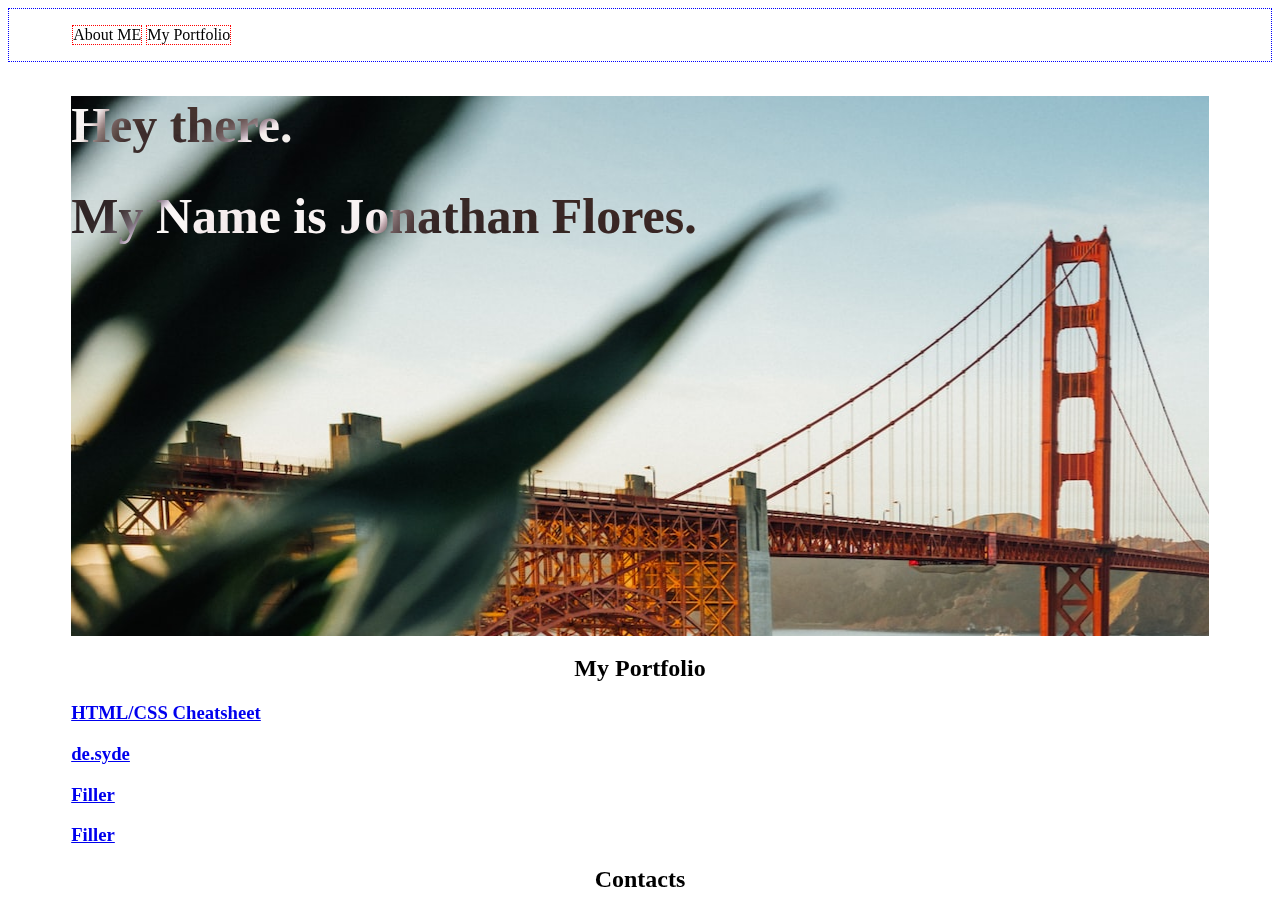
<file: index.html>
<!DOCTYPE html>
<html>
    <head>
        <link href="./resources/css/style.css" type="text/css" rel="stylesheet"/>
        <title>Jonathan David Flores' Portfolio</title>
    </head>
    
    <body>
        <header>
            <nav>
                <p class="button">About ME</p>
                <p class="button">My Portfolio</p>
            </nav>
        </header>
        
        <main>
            <div class="jumbotron">
                <h1>Hey there.</h1>
                <h1>My Name is Jonathan Flores.</h1>
            </div>

            <div class="portfolio_box">
                <h2>My Portfolio</h2>

                <div class="container">
                    <div class="container-child">
                        <h3><a href="./Projects/Cheat_Sheet/index.html">HTML/CSS Cheatsheet</a></h3>
                    </div>

                    <div class="container-child">
                        <h3><a href="./Projects/WebsiteDesignSys/">de.syde</a></h3>
                    </div>

                    <div class="container-child">
                        <h3><a href="#">Filler</a></h3>
                    </div>

                    <div class="container-child">
                        <h3><a href="#">Filler</a></h3>
                    </div>
                </div>
            </div>
        </main>

        <footer>
            <h2>Contacts</h2>
        </footer>
    </body>

</html>
</file>
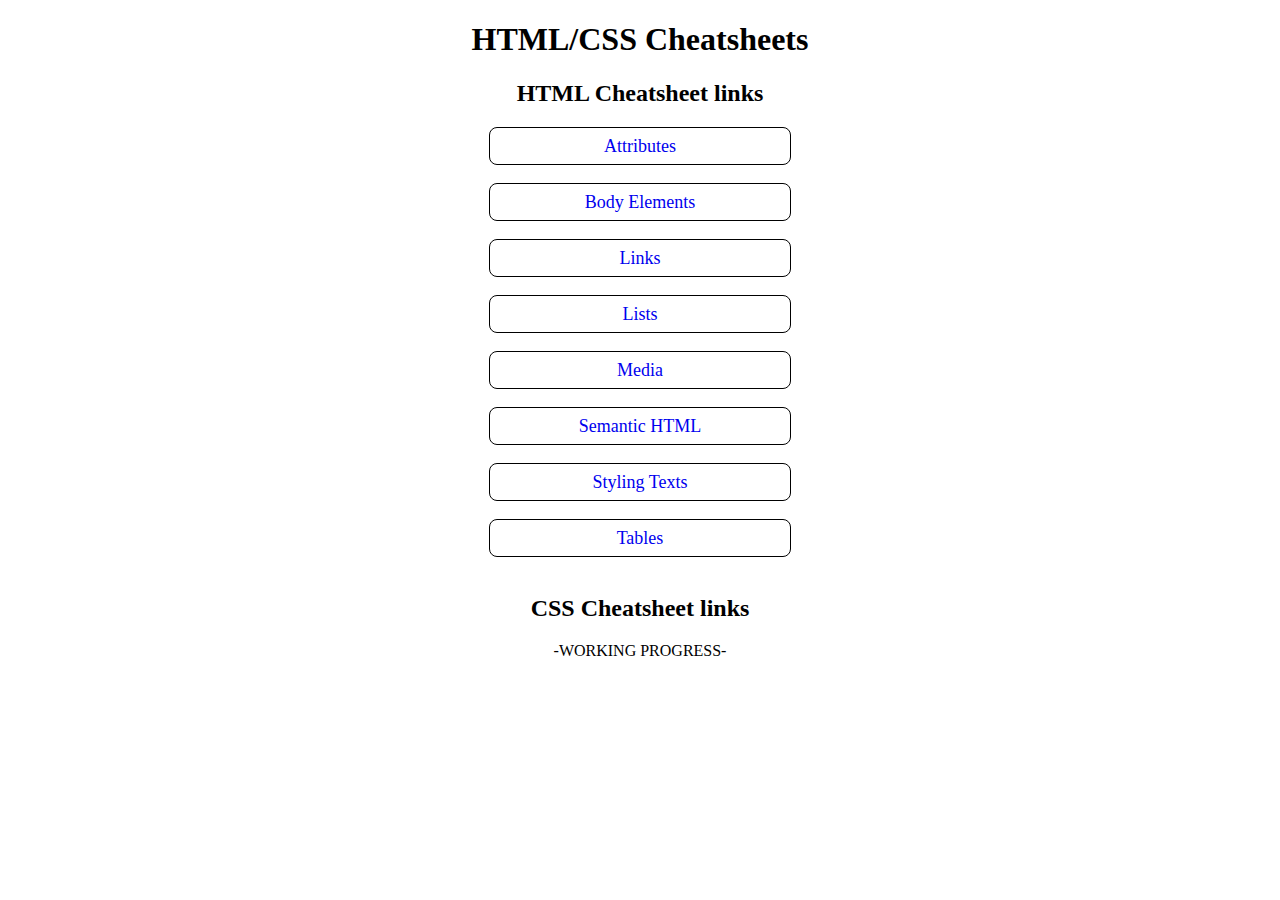
<file: Projects/Cheat_Sheet/index.html>
<!DOCTYPE html>
<html>
<head>
    <title>Home</title>
    <link href="./css/index.css" rel="stylesheet">
</head> 

<body>
    <header>
        <h1>HTML/CSS Cheatsheets</h1>
    </header>
    <main>
        <h2>HTML Cheatsheet links</h2>
       
        <a href="./html/html_cheatsheets/attributes.html">Attributes</a> <br>
        <a href="./html/html_cheatsheets/body_elements.html">Body Elements</a> <br>
        <a href="./html/html_cheatsheets/links.html">Links</a> <br>
        <a href="./html/html_cheatsheets/lists.html">Lists</a> <br>
        <a href="./html/html_cheatsheets/media.html">Media</a> <br>
        <a href="./html/html_cheatsheets/semantic_html.html">Semantic HTML</a> <br>
        <a href="./html/html_cheatsheets/styling_texts.html">Styling Texts</a> <br>
        <a href="./html/html_cheatsheets/tables.html">Tables</a> <br>
        

        <h2>CSS Cheatsheet links</h2>
        <p>-WORKING PROGRESS-</p>
    </main>
    <footer>

    </footer>
</body>
</html>
</file>
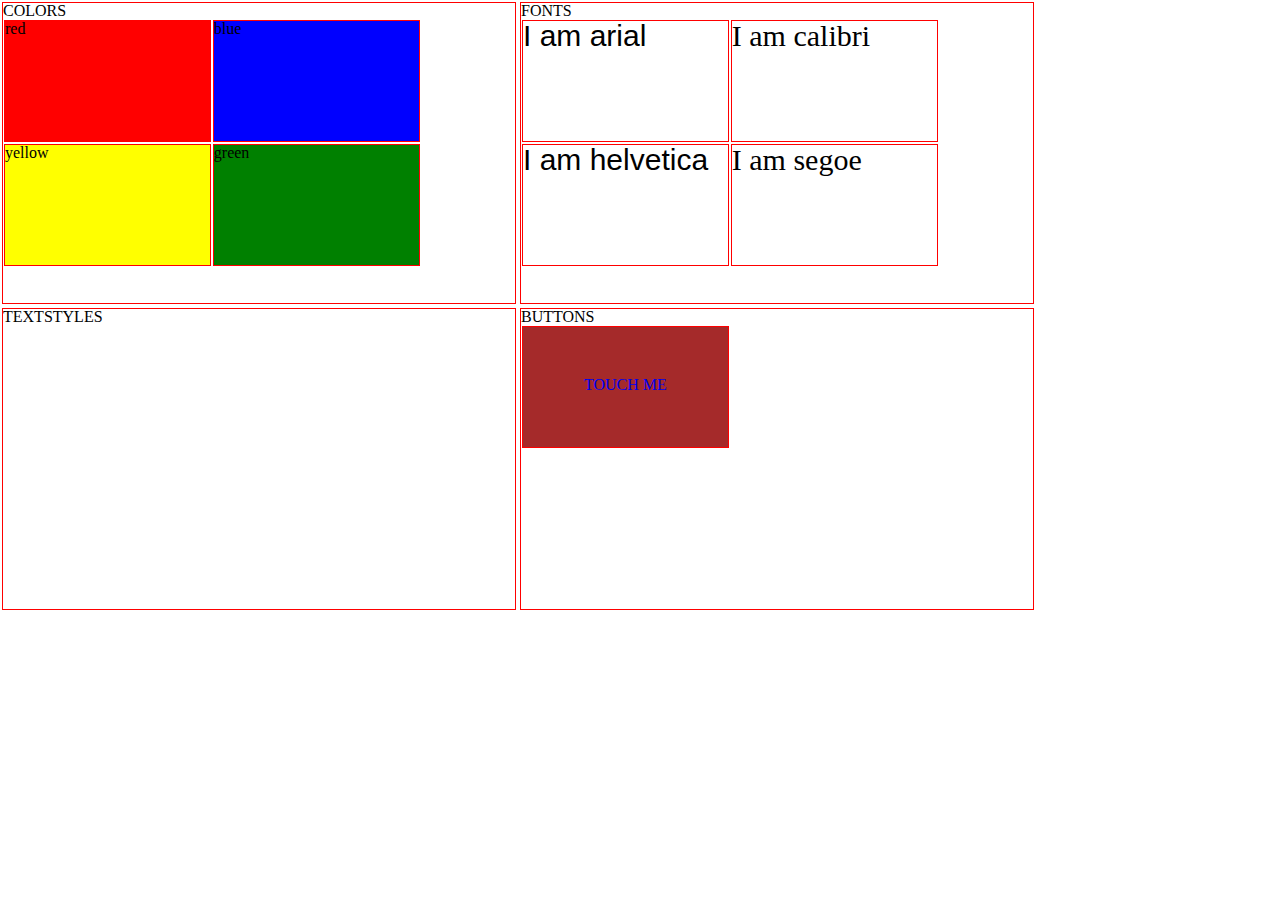
<file: Projects/WebsiteDesignSys/index.html>
<!DOCTYPE html>
<html>
    <head>
        <title>de.syde</title>
        <link href="./reset.css" rel="stylesheet">
        <link href="./styles.css" type="text/css" rel="stylesheet">
    </head>

    <body>
        <header>
            <h1></h1>
        </header>

        <main>
            <div class="container">
                <div class="container_child" id="colorBox">
                    <h2>colors</h2>
                    <div class="container_child_child" id="redbox">
                        <h3>red</h3>
                    </div>
                    <div class="container_child_child" id="bluebox">
                        <h3>blue</h3>
                    </div>
                    <div class="container_child_child" id="yellowbox">
                        <h3>yellow</h3>
                    </div>
                    <div class="container_child_child" id="greenbox">
                        <h3>green</h3>
                    </div>
                </div>

                <div class="container_child" id="fontBox">
                    <h2>fonts</h2>
                    <div class="container_child_child" id="arialbox">
                        <h3>I am arial</h3>
                    </div>
                    <div class="container_child_child" id="calibribox">
                        <h3>I am calibri</h3>
                    </div>
                    <div class="container_child_child" id="helveticabox">
                        <h3>I am helvetica</h3>
                    </div>
                    <div class="container_child_child" id="segoebox">
                        <h3>I am segoe</h3>
                    </div>
                </div>
            </div>

            <div class="container">
                <div class="container_child" id="textStyleBox">
                    <h2>textstyles</h2>
                </div>
                <div class="container_child" id="buttonBox">
                    <h2>buttons</h2>
                    <div class="container_child_child" id="skeuomorphismBox">
                        <h3>
                            <a href="#" class="skeuomorphism_button">TOUCH ME</a>
                        </h3>
                    </div>
                </div>
            </div>
        </main>    
    </body>
</html>
</file>
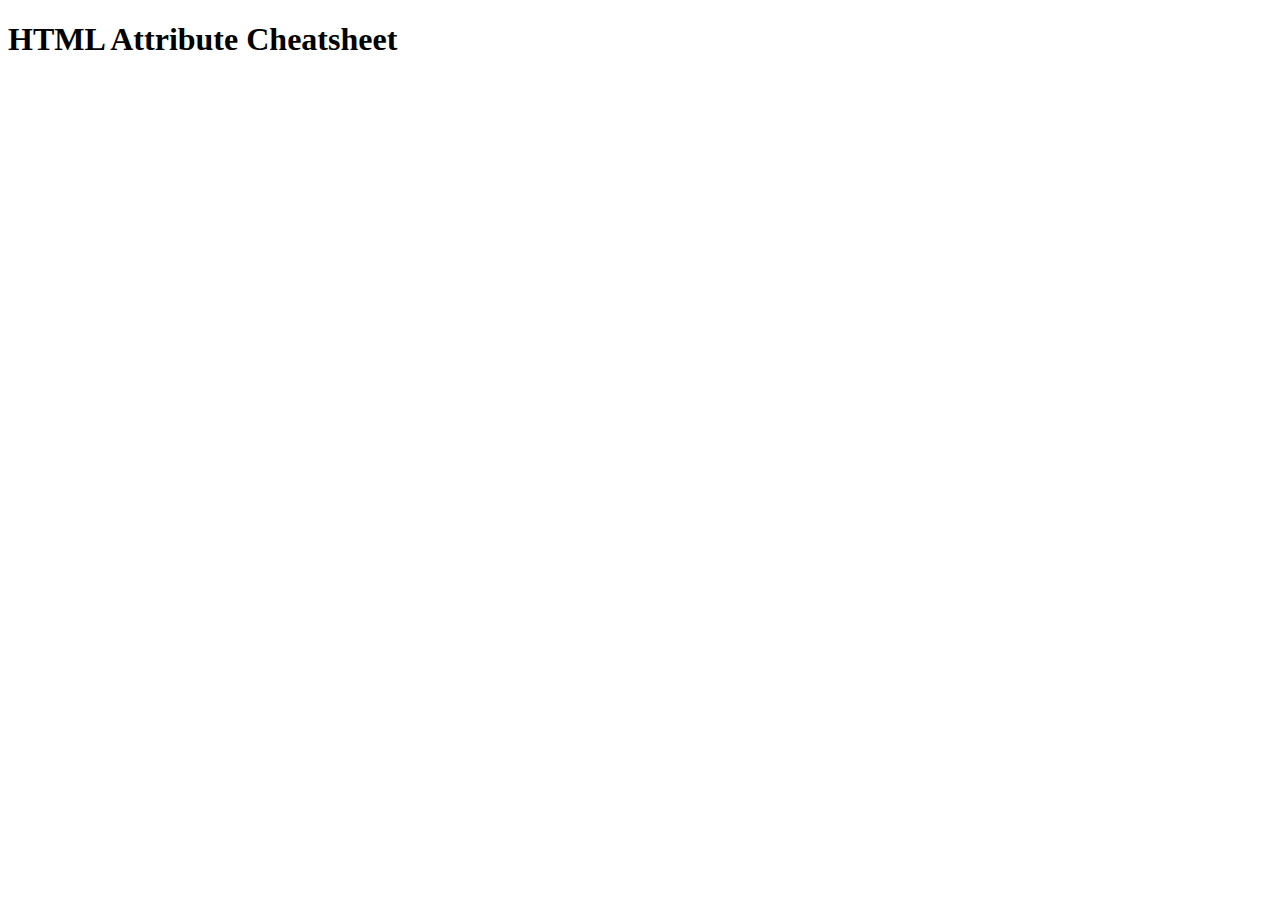
<file: Projects/Cheat_Sheet/html/html_cheatsheets/attributes.html>
<!DOCTYPE html>
<html>
<head>
    <title>Attributes</title>
</head> 

<body>
    <header>
        <h1>HTML Attribute Cheatsheet</h1>
    </header>
    <main>

    </main>
    <footer>
        
    </footer>
</body>
</html>
</file>
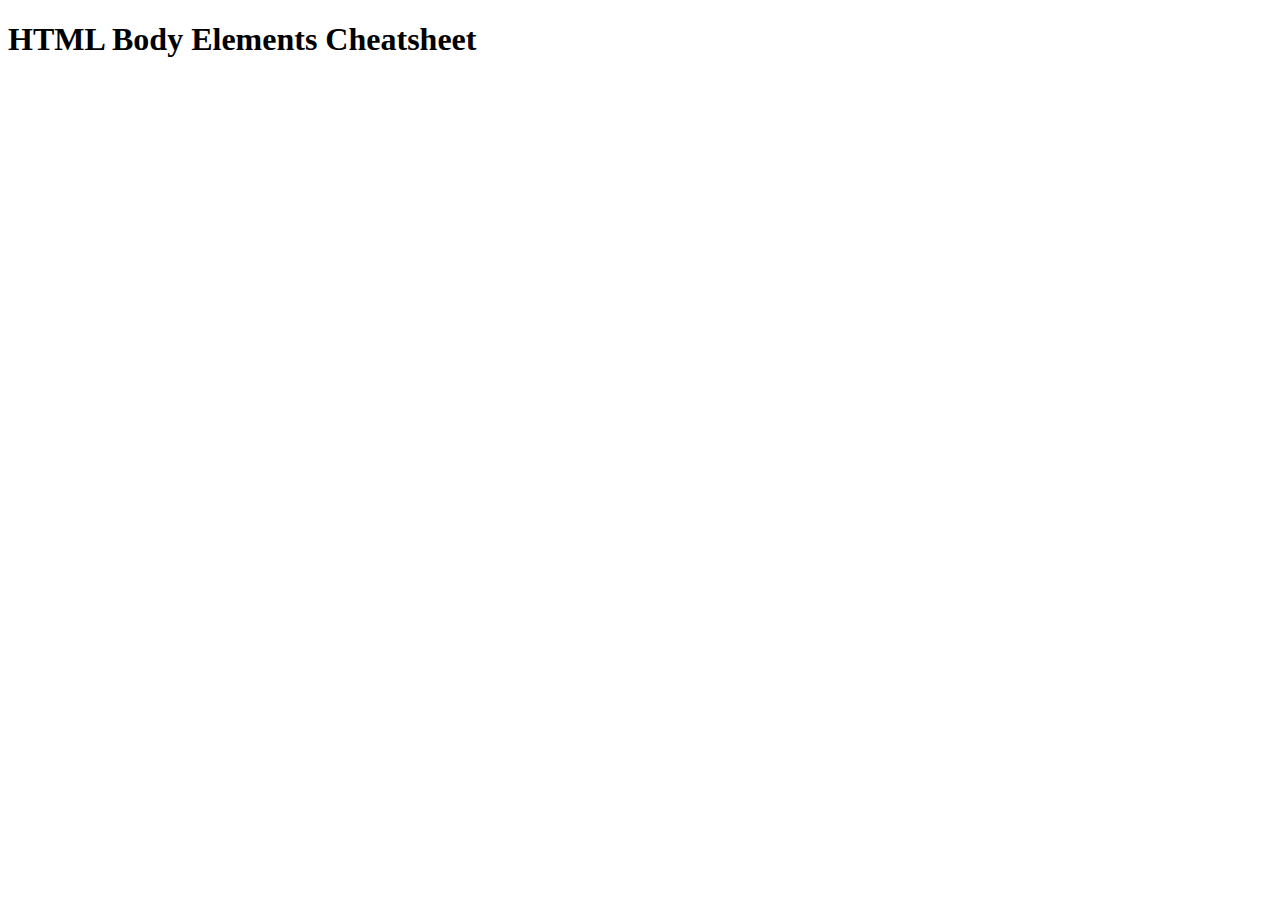
<file: Projects/Cheat_Sheet/html/html_cheatsheets/body_elements.html>
<!DOCTYPE html>
<html>
<head>
    <title>Body Elements</title>
</head> 

<body>
    <header>
        <h1>HTML Body Elements Cheatsheet</h1>
    </header>
    <main>

    </main>
    <footer>
        
    </footer>
</body>
</html>
</file>
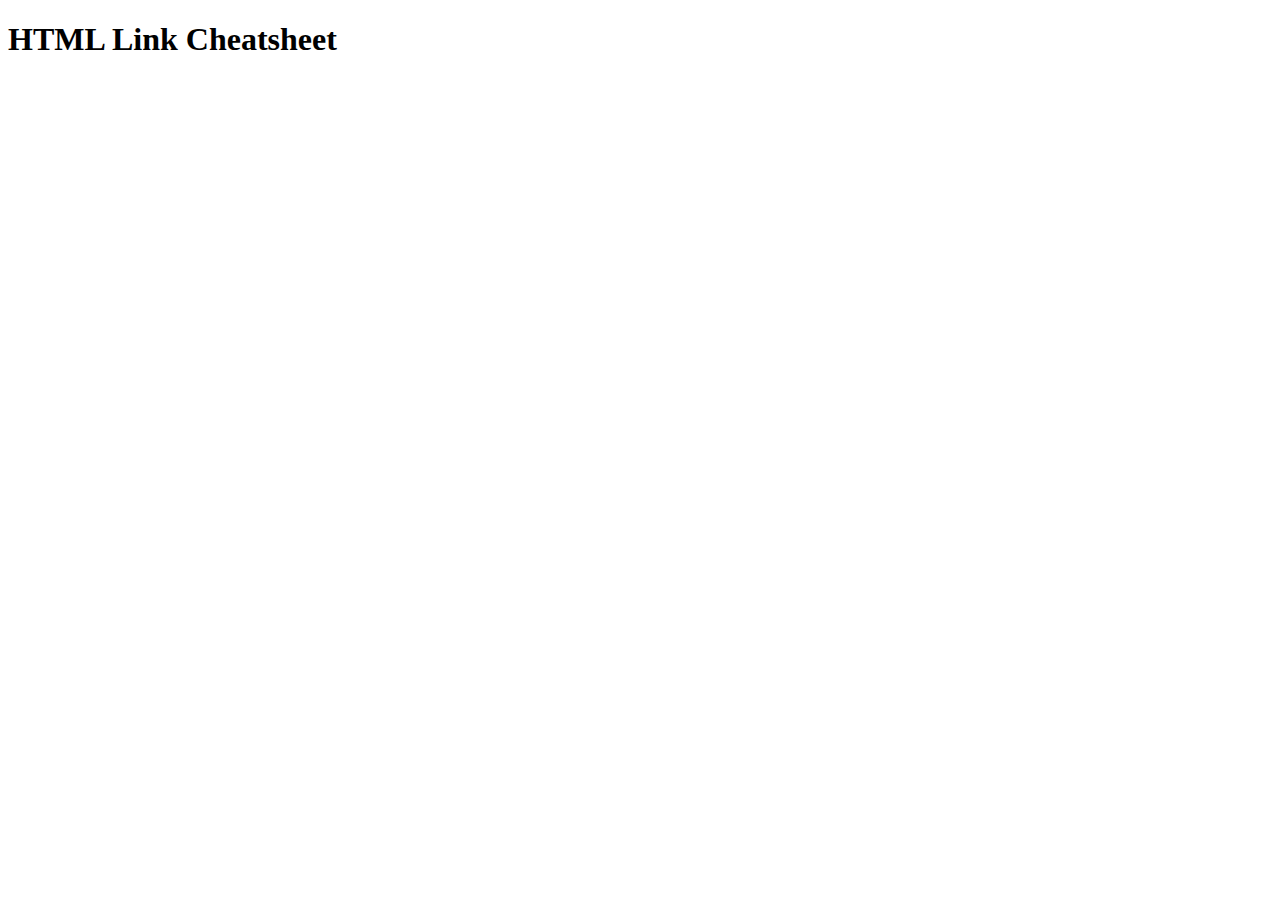
<file: Projects/Cheat_Sheet/html/html_cheatsheets/links.html>
<!DOCTYPE html>
<html>
<head>
    <title>Link</title>
</head> 

<body>
    <header>
        <h1>HTML Link Cheatsheet</h1>
    </header>
    <main>

    </main>
    <footer>
        
    </footer>
</body>
</html>
</file>
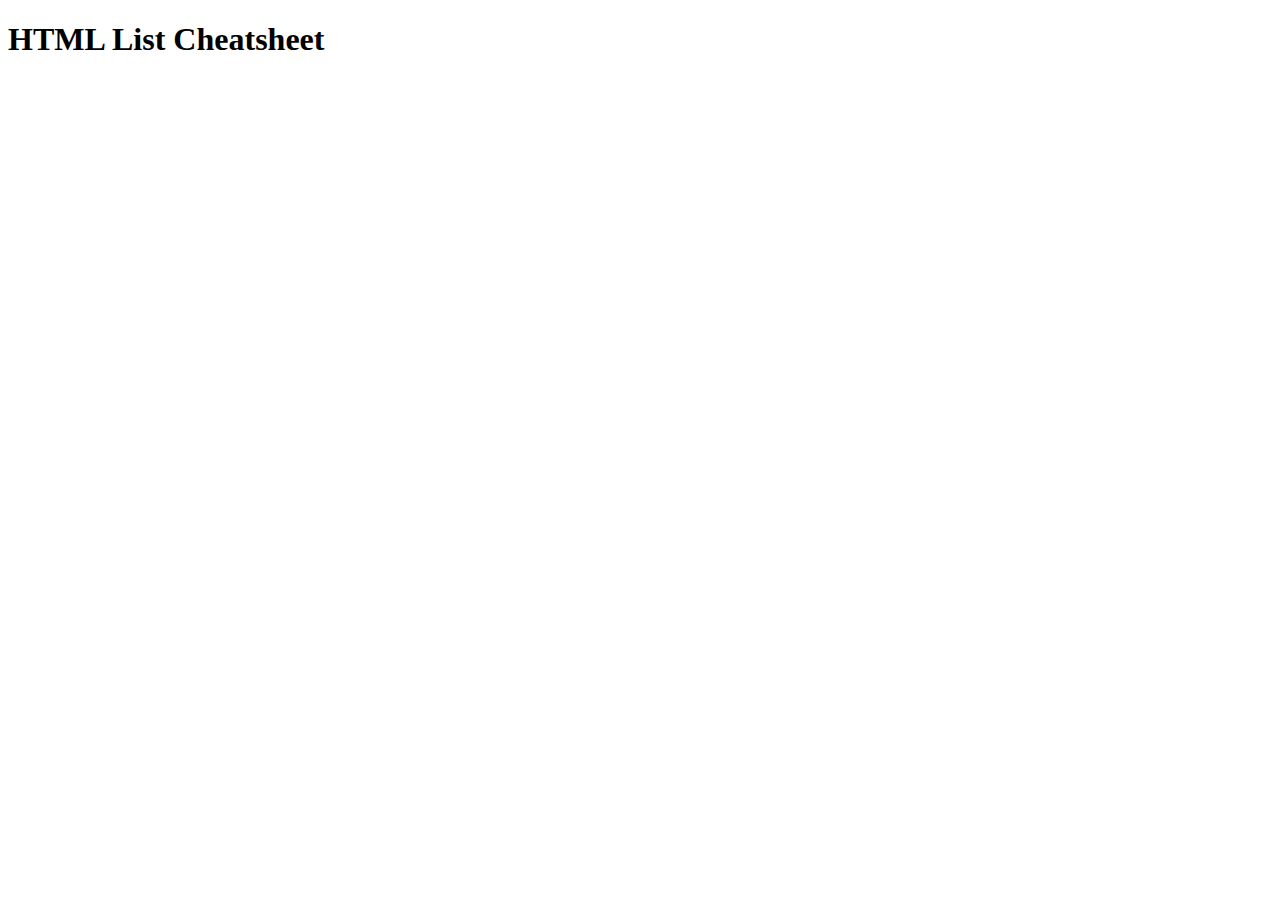
<file: Projects/Cheat_Sheet/html/html_cheatsheets/lists.html>
<!DOCTYPE html>
<html>
<head>
    <title>Lists</title>
</head> 

<body>
    <header>
        <h1>HTML List Cheatsheet</h1>
    </header>
    <main>

    </main>
    <footer>
        
    </footer>
</body>
</html>
</file>
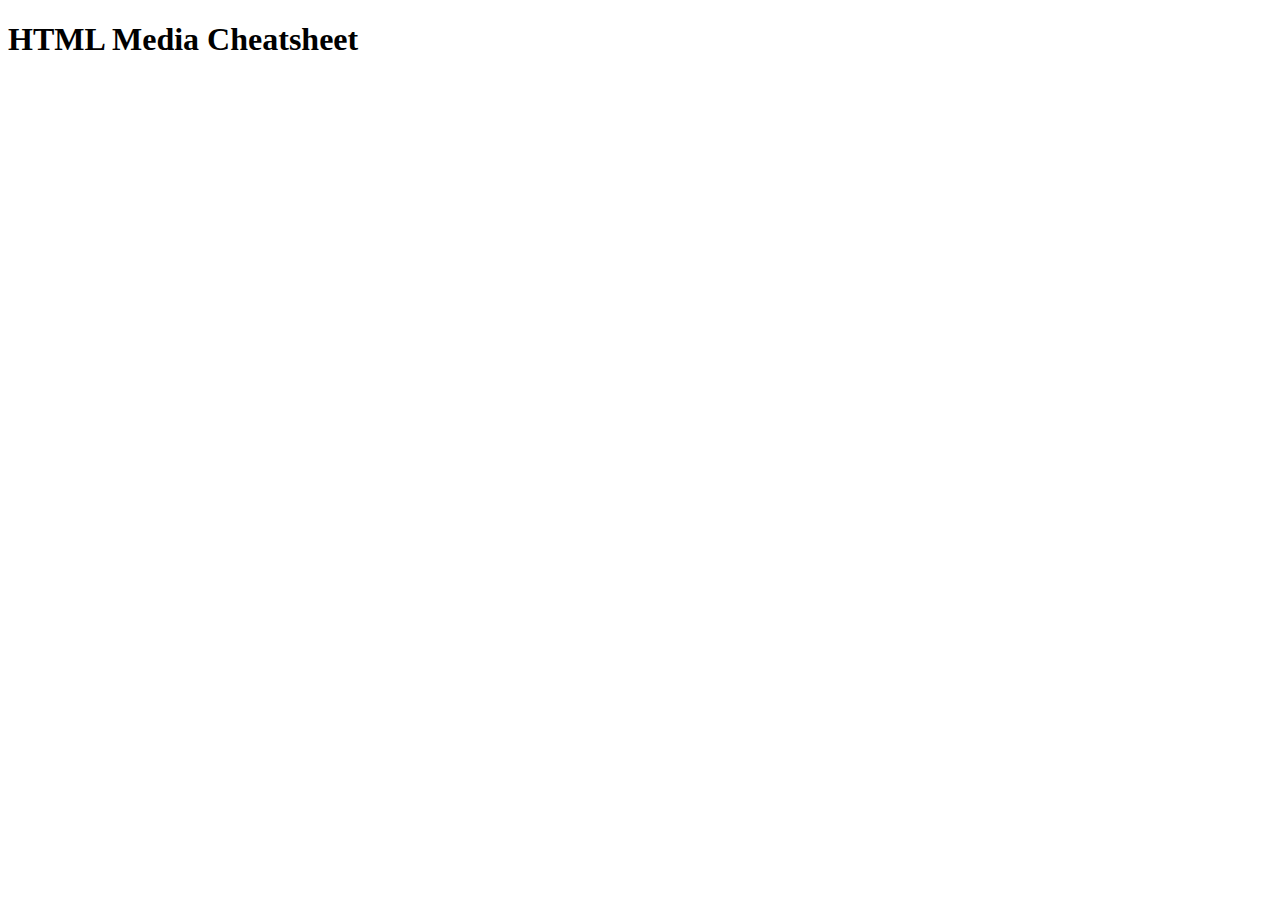
<file: Projects/Cheat_Sheet/html/html_cheatsheets/media.html>
<!DOCTYPE html>
<html>
<head>
    <title>Media</title>
</head> 

<body>
    <header>
        <h1>HTML Media Cheatsheet</h1>
    </header>
    <main>

    </main>
    <footer>
        
    </footer>
</body>
</html>
</file>
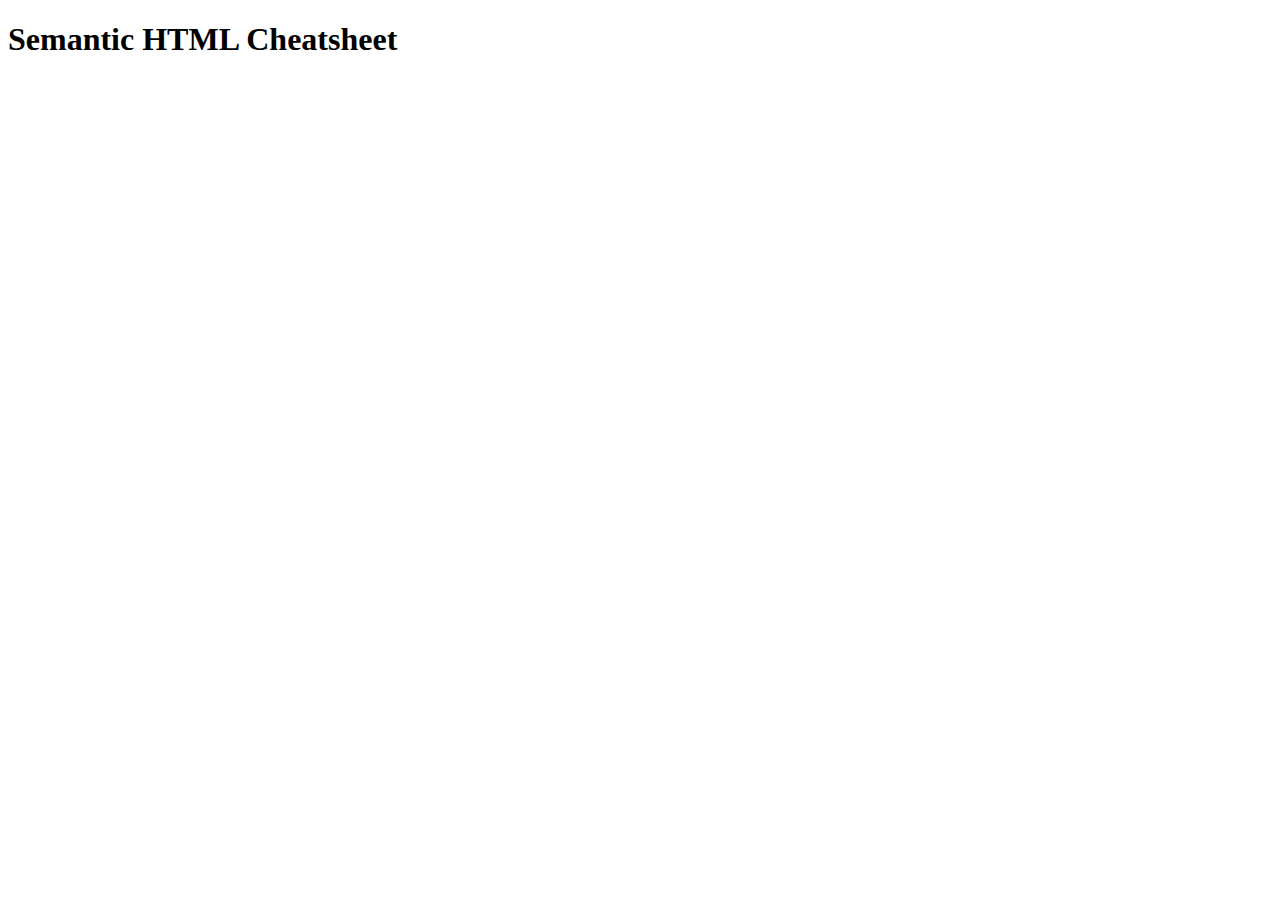
<file: Projects/Cheat_Sheet/html/html_cheatsheets/semantic_html.html>
<!DOCTYPE html>
<html>
<head>
    <title>Semantic HTML</title>
</head> 

<body>
    <header>
        <h1>Semantic HTML Cheatsheet</h1>
    </header>
    <main>

    </main>
    <footer>
        
    </footer>
</body>
</html>
</file>
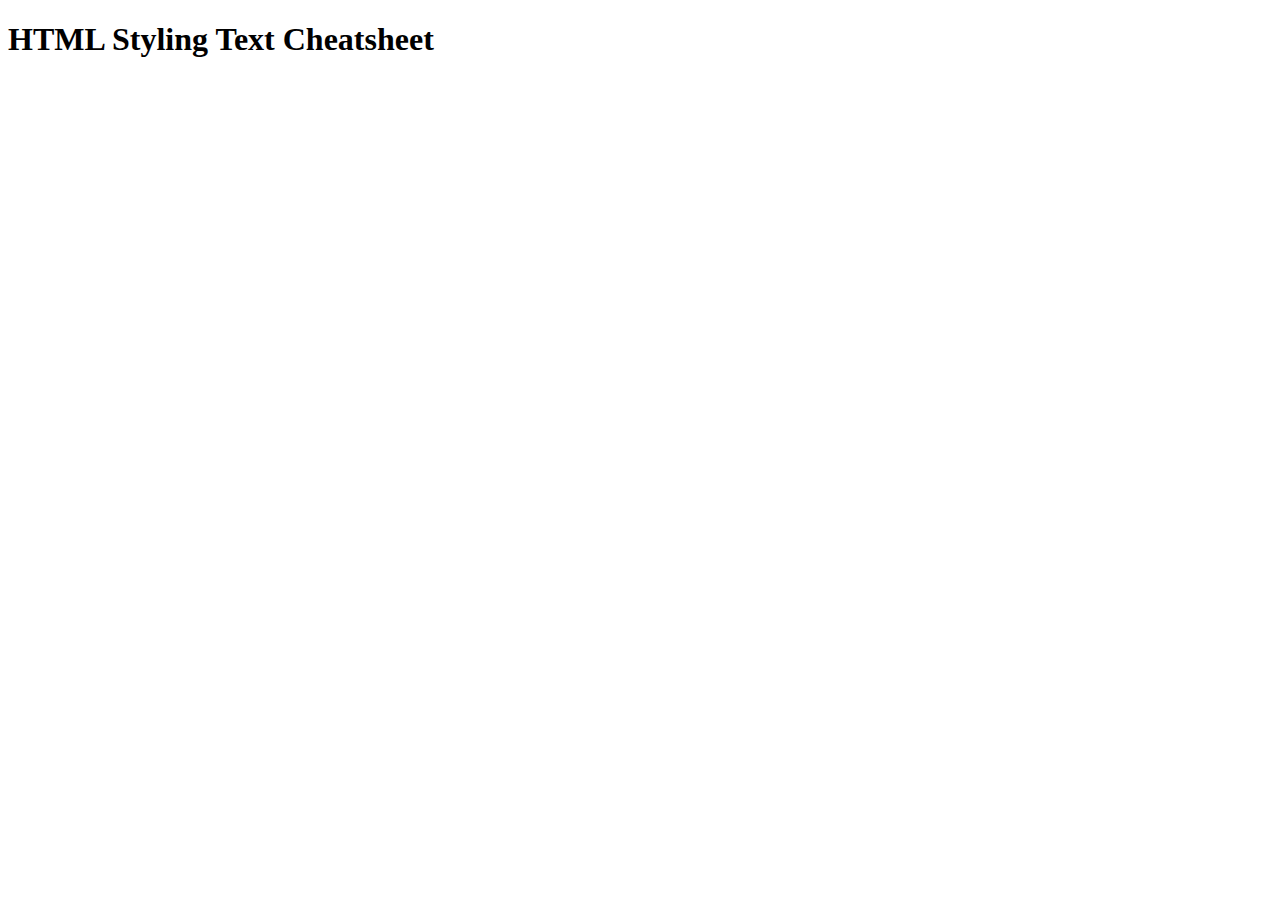
<file: Projects/Cheat_Sheet/html/html_cheatsheets/styling_texts.html>
<!DOCTYPE html>
<html>
<head>
    <title></title>
</head> 

<body>
    <header>
        <h1>HTML Styling Text Cheatsheet</h1>
    </header>
    <main>

    </main>
    <footer>
        
    </footer>
</body>
</html>
</file>
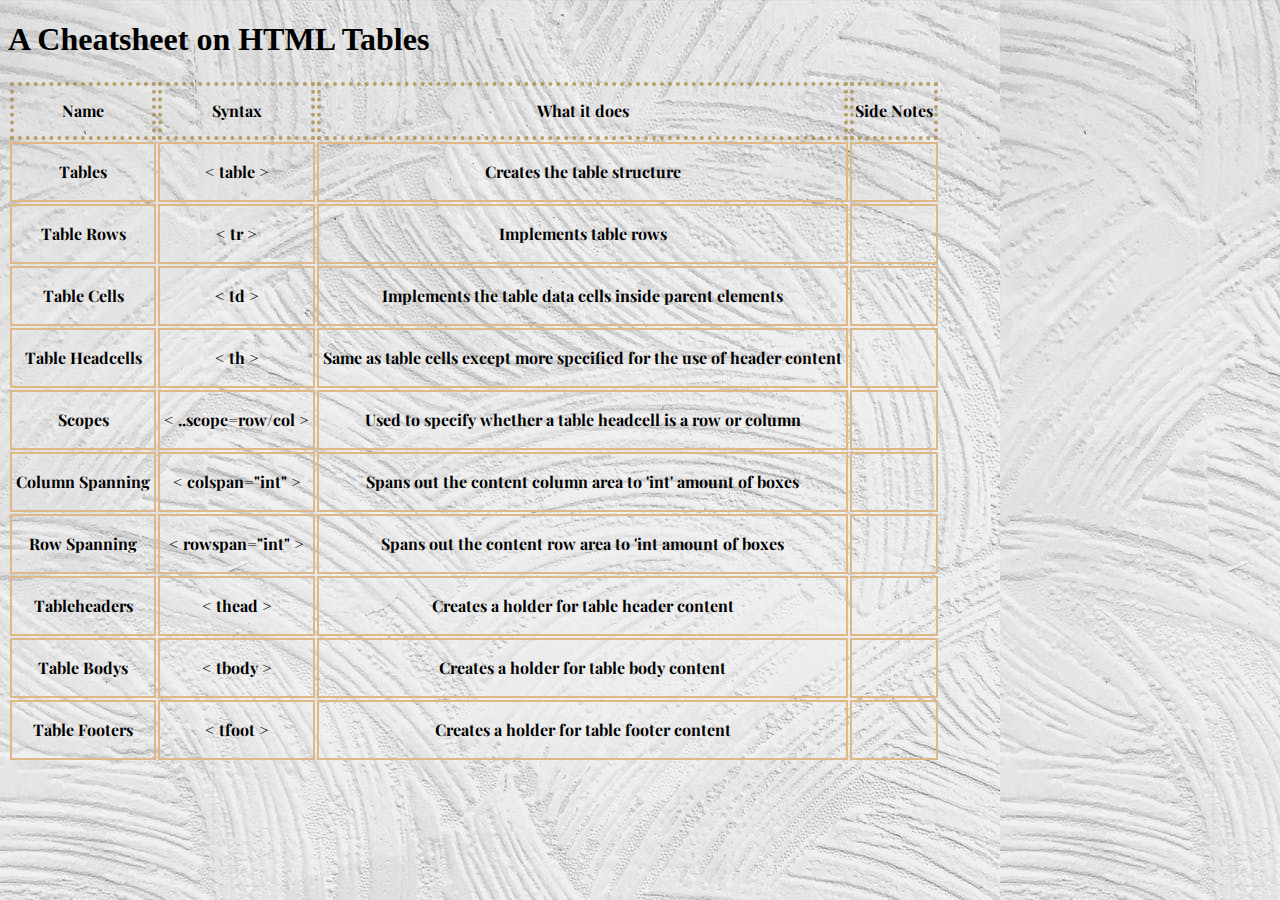
<file: Projects/Cheat_Sheet/html/html_cheatsheets/tables.html>
<!DOCTYPE html>
<html>
<head>
    <title>HTML Tables Cheatsheet</title>
    <link href="../../css/html_cheatsheet_styles/tables.css" rel="stylesheet">
    <link href="https://fonts.googleapis.com/css2?family=Playfair+Display&display=swap" rel="stylesheet">
    
</head>    

<body>
    <header>
        <h1>A Cheatsheet on HTML Tables</h1>
        
    </header>

    <main>
        <table>
            <!-- needs 9 rows(header,<tables>,<tr>,<td>,<th>,<..scope>,<..colspan>,<..rowspan>,<tb>,<tf>) -->
            <!-- needs 4 columns(name, syntax, what it does,Does it have visual effect) -->
            
            <thead>
                <th>Name</th>
                <th>Syntax</th>
                <th>What it does</th>
                <th>Side Notes</th>
            </thead>
            <tr class="table">
                <td>Tables</td>
                <td>&lt; table &gt;</td>
                <td>Creates the table structure</td>
                <td></td>
            </tr>
            <tr class="tablerows">
                <td>Table Rows</td>
                <td>&lt; tr &gt</td>
                <td>Implements table rows</td>
                <td></td>
            </tr>
            <tr class="tablecells">
                <td>Table Cells</td>
                <td>&lt; td &gt</td>
                <td>Implements the table data cells inside parent elements</td>
                <td></td>
            </tr>
            <tr class="tableheadcell">
                <td>Table Headcells</td>
                <td>&lt; th &gt</td>
                <td> Same as table cells except more specified for the use of header content</td>
                <td></td>
            </tr>
            <tr class="scope">
                <td>Scopes</td>
                <td>&lt; ..scope=row/col &gt</td>
                <td>Used to specify whether a table headcell is a row or column</td>
                <td></td>
            </tr>
            <tr class="colspanning">
                <td>Column Spanning</td>
                <td>&lt; colspan="int" &gt</td>
                <td>Spans out the content column area to 'int' amount of boxes</td>
                <td></td>
            </tr>
            <tr class="rowspanning">
                <td>Row Spanning</td>
                <td>&lt; rowspan="int" &gt</td>
                <td>Spans out the content row area to 'int amount of boxes</td>
                <td></td>
            </tr>
            <tr class="tableheader">
                <td>Tableheaders</td>
                <td>&lt; thead &gt</td>
                <td>Creates a holder for table header content</td>
                <td></td>
            </tr>
            <tr class="tablebody">
                <td>Table Bodys</td>
                <td>&lt; tbody &gt</td>
                <td>Creates a holder for table body content</td>
                <td></td>
            </tr>
            <tr class="tablefooter">
                <td>Table Footers</td>
                <td>&lt; tfoot &gt</td>
                <td>Creates a holder for table footer content</td>
                <td></td>
            </tr>
        </table>
    </main>
    <footer>
        
    </footer>
</body>

</html>
</file>
<file: resources/css/style.css>
/* box checker:  border: 1px dotted red;*/

/* body */
nav {
    padding: 0% 5%;
    margin-bottom: 20px;
    border: 1px dotted blue;

}

main {
    padding: 0% 5%;
}

footer {
    text-align: center;
}

/* classes */
.button {
    display: inline-block;
    border: 1px dotted red;
}

.jumbotron {
    width: auto;
    height: 540px;
    background-image: url(../images/bridge_backdrop.jpg);
}

.jumbotron h1 {
    font-size: 50px;
    color: white;
    mix-blend-mode: difference;
}

.portfolio_box h2 {
    text-align: center;
}

/* pseudo classes */
.button:hover {
    color: lightskyblue;
    font-size: larger;
}
</file>
<file: Projects/Cheat_Sheet/css/index.css>
* {
    text-align: center;
}

a {
    text-decoration: none;
    font-size: large;
    display: block;
    margin: auto;
    border: 1px solid black;
    border-radius: 8px;
    line-height: 2;
    width: 300px;
    
}

a:hover {
    background-color: lightblue;
    border: 1px solid #fff;
}
</file>
<file: Projects/WebsiteDesignSys/styles.css>
h2 {
    text-transform: uppercase;
}

.container_child {
    width: 40%;
    height: 300px;
    float: left;
    
    padding: 0px;
    margin: 2px;
    border: 1px solid red;
}

.container_child_child {
    width: 40%;
    height: 100px;
    margin: 1px;
    float: left;
   
    padding: 0px;
    padding-bottom: 20px;
    border: 1px solid red;
}

#redbox {
    background-color: red;
}

#bluebox {
    background-color: blue;
}

#greenbox {
    background-color: green;
}

#yellowbox {
    background-color: yellow;
}

#fontBox > * > h3 {
    font-size: 30px;
}

#arialbox {
    font-family: Arial;
}

#calibribox {
    font-family: Calibri;
}

#helveticabox {
    font-family: Helvetica;
}

#segoebox {
    font-family: Segoe;
}

#skeuomorphismBox {
    text-align: center;
    background-color: brown;
}

#skeuomorphismBox a {
    text-decoration: none;
    display: block;
    position: relative;
    top: 50px;
}

#skeuomorphismBox:hover {
    text-align: center;
    background-color: white;
</file>
<file: Projects/Cheat_Sheet/css/html_cheatsheet_styles/tables.css>
body {
    background-image: url(../../media/tablebackground.jpeg);
}
table {
    font-family: 'Playfair Display', serif;
    text-align: center;
    line-height: 3;
    font-size: .5;
    overflow: hidden;
    /* width: 45%;
    min-width: 250px;
    max-width: 500px; */
}
th {
    border: 4px dotted rgba(161, 132, 52, 0.702);
}
td {
    border: 2px solid burlywood;
    font-weight: bolder;
    padding: 4px;
}
tr {
    padding: 2%;
}
</file>
